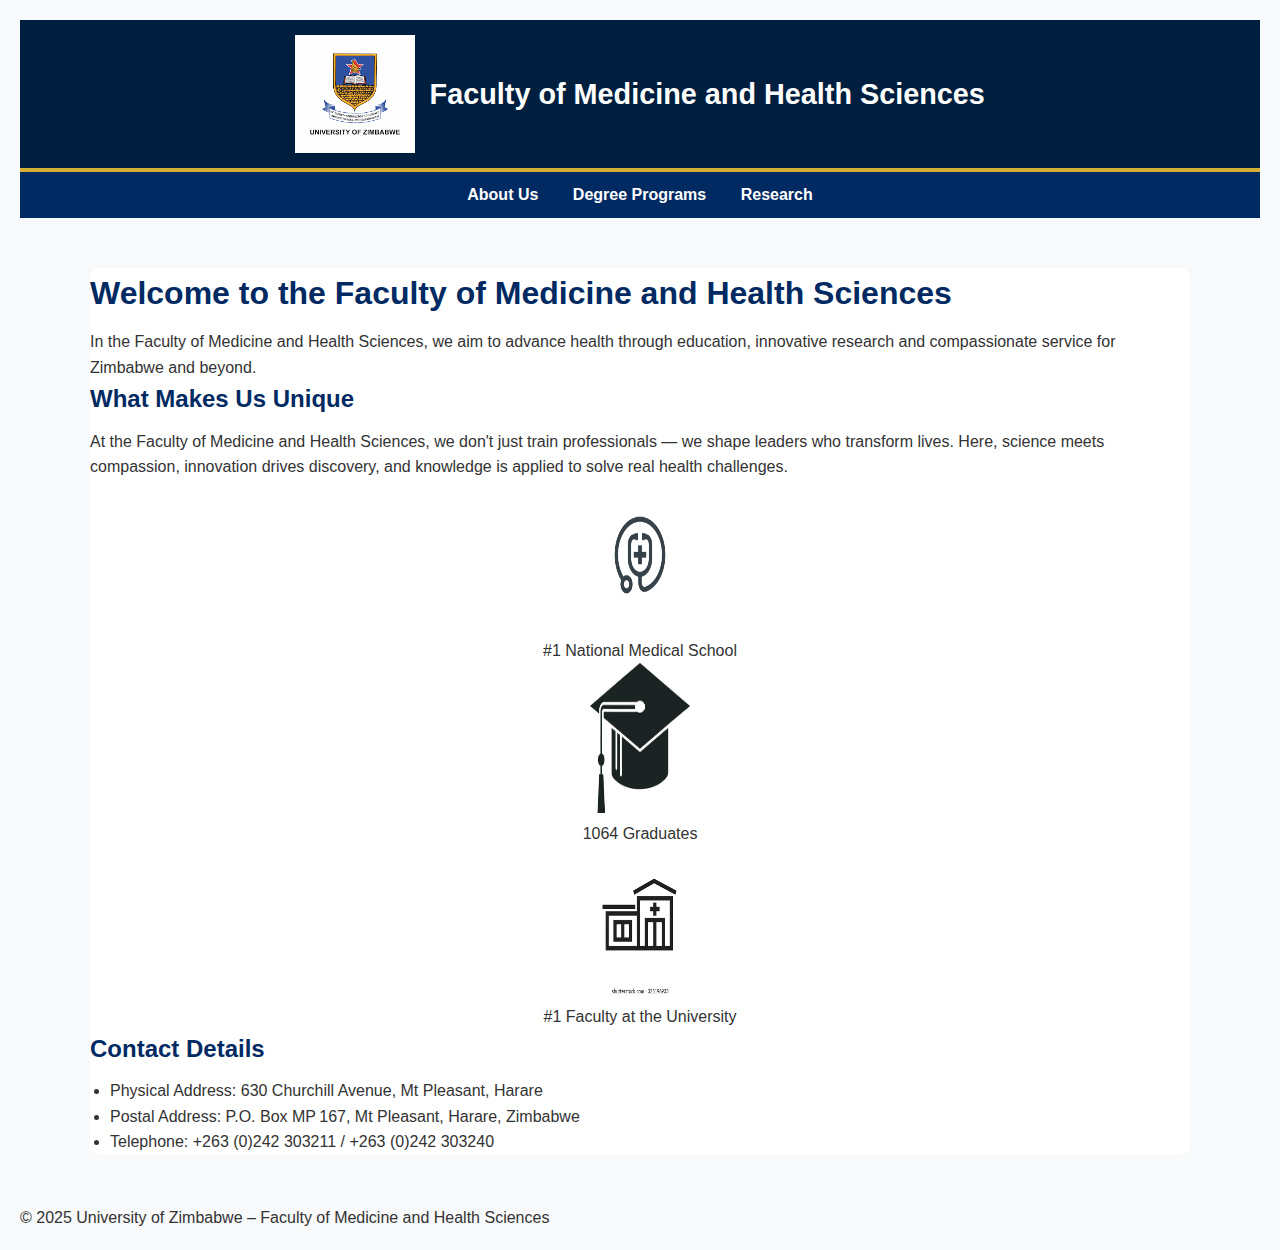
<file: denzy html/index.html>
<!DOCTYPE html>
<html lang="en">
<head>
<meta charset="UTF-8">
<meta name="viewport" content="width=device-width, initial-scale=1.0">
<title>About Us | Faculty of Medicine and Health Sciences</title>
<link rel="stylesheet" href="style.css">
</head>
<body>

<header>
<img src="uz.jpeg" alt="UZ Logo">
  <h1>Faculty of Medicine and Health Sciences</h1>
</header>

<nav>
  <ul>
    <li><a href="index.html">About Us</a></li>
    <li><a href="degree1.html">Degree Programs</a></li>
    <li><a href="research.html">Research</a></li>
  </ul>
</nav>

<div class="container">
 
  <h1>Welcome to the Faculty of Medicine and Health Sciences</h1>
  <p>In the Faculty of Medicine and Health Sciences, we aim to advance health through education, innovative research and compassionate service for Zimbabwe and beyond.</p>

  <h2>What Makes Us Unique</h2>
  <p>At the Faculty of Medicine and Health Sciences, we don't just train professionals — we shape leaders who transform lives. Here, science meets compassion, innovation drives discovery, and knowledge is applied to solve real health challenges.</p>

  <div style="text-align:center;">
    <img src="medical.jpeg" width="100" height="150" alt="Medical School">
    <p>#1 National Medical School</p>
    <img src="grad.jpeg" width="100" height="150" alt="Graduates">
    <p>1064 Graduates</p>
    <img src="school.jpeg" width="100" height="150" alt="Faculty">
    <p>#1 Faculty at the University</p>
  </div>

  <h2>Contact Details</h2>
  <ul>
    <li>Physical Address: 630 Churchill Avenue, Mt Pleasant, Harare</li>
    <li>Postal Address: P.O. Box MP 167, Mt Pleasant, Harare, Zimbabwe</li>
    <li>Telephone: +263 (0)242 303211 / +263 (0)242 303240</li>
  </ul>
</div>

<footer>
  © 2025 University of Zimbabwe – Faculty of Medicine and Health Sciences
</footer>

</body>
</html>
</file>
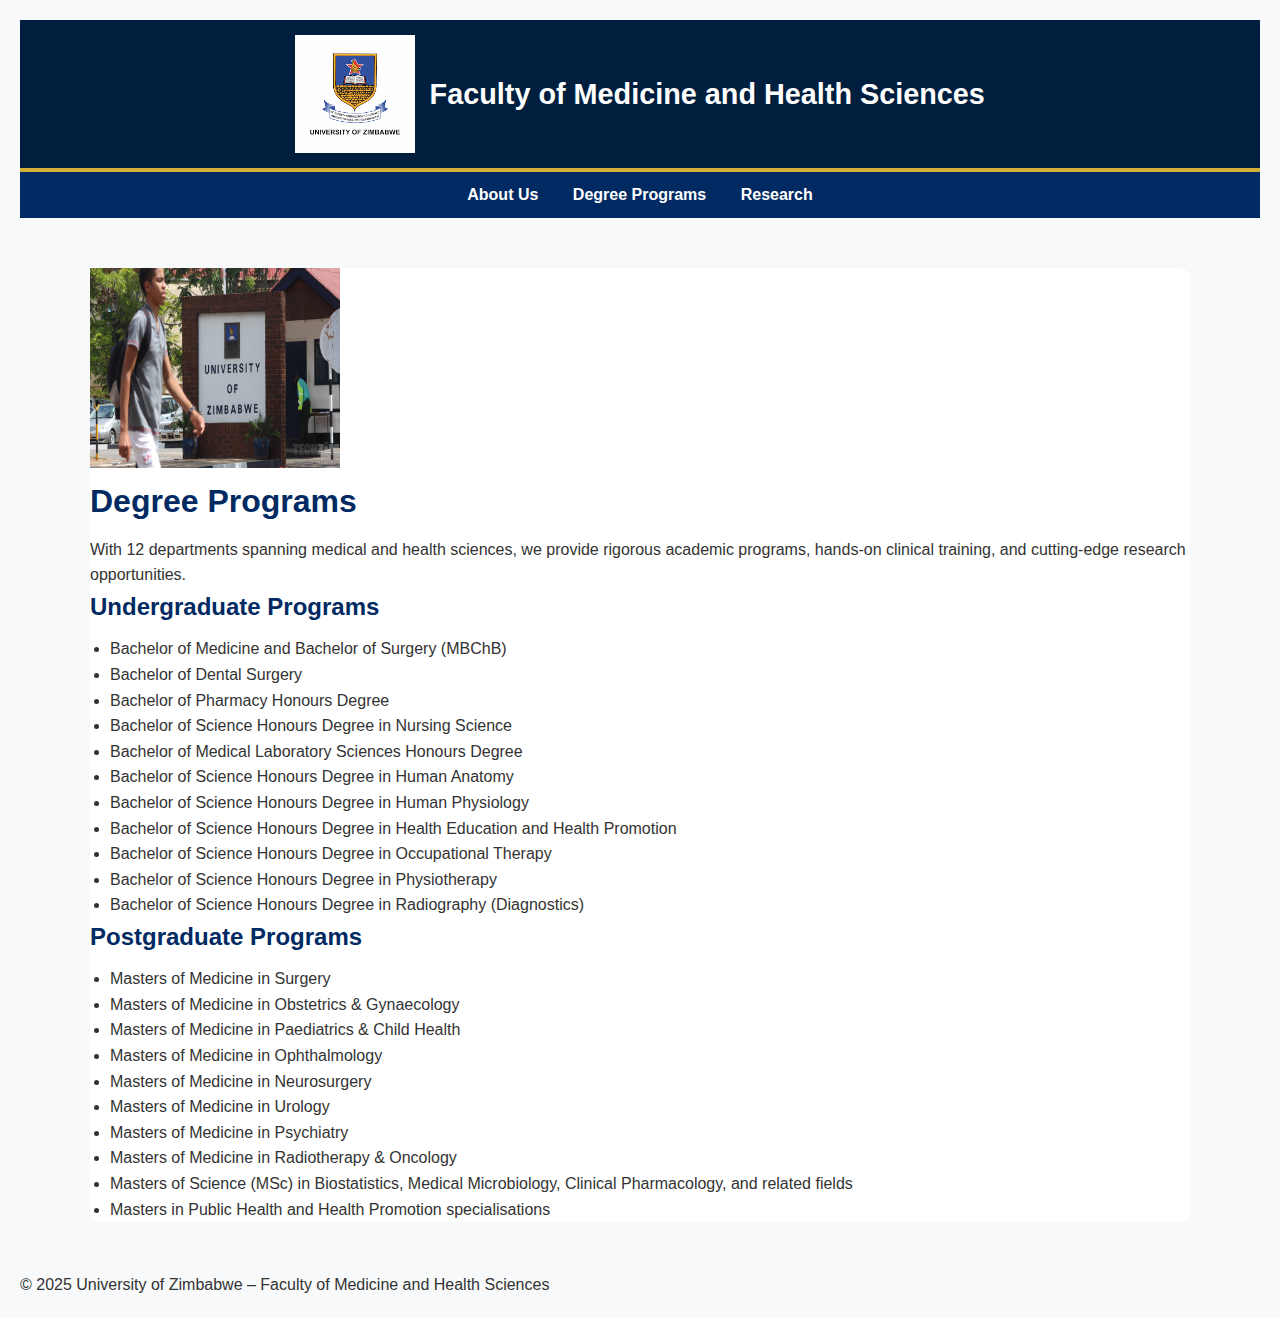
<file: denzy html/degree1.html>
<!DOCTYPE html>
<html lang="en">
<head>
<meta charset="UTF-8">
<meta name="viewport" content="width=device-width, initial-scale=1.0">
<title>Degree Programs | Faculty of Medicine and Health Sciences</title>
<link rel="stylesheet" href="style.css">
</head>
<body>

<header>
  <img src="uz.jpeg" alt="UZ Logo">
  <h1>Faculty of Medicine and Health Sciences</h1>
</header>

<nav>
  <ul>
    <li><a href="index.html">About Us</a></li>
    <li><a href="degree1.html">Degree Programs</a></li>
    <li><a href="research.html">Research</a></li>
  </ul>
</nav>

<div class="container">
  <img src="degree.jpeg" width="250" height="200" alt="Degree Programs">
  <h1>Degree Programs</h1>
  <p>With 12 departments spanning medical and health sciences, we provide rigorous academic programs, hands-on clinical training, and cutting-edge research opportunities.</p>

  <h2>Undergraduate Programs</h2>
  <ul>
    <li>Bachelor of Medicine and Bachelor of Surgery (MBChB)</li>
    <li>Bachelor of Dental Surgery</li>
    <li>Bachelor of Pharmacy Honours Degree</li>
    <li>Bachelor of Science Honours Degree in Nursing Science</li>
    <li>Bachelor of Medical Laboratory Sciences Honours Degree</li>
    <li>Bachelor of Science Honours Degree in Human Anatomy</li>
    <li>Bachelor of Science Honours Degree in Human Physiology</li>
    <li>Bachelor of Science Honours Degree in Health Education and Health Promotion</li>
    <li>Bachelor of Science Honours Degree in Occupational Therapy</li>
    <li>Bachelor of Science Honours Degree in Physiotherapy</li>
    <li>Bachelor of Science Honours Degree in Radiography (Diagnostics)</li>
  </ul>

  <h2>Postgraduate Programs</h2>
  <ul>
    <li>Masters of Medicine in Surgery</li>
    <li>Masters of Medicine in Obstetrics & Gynaecology</li>
    <li>Masters of Medicine in Paediatrics & Child Health</li>
    <li>Masters of Medicine in Ophthalmology</li>
    <li>Masters of Medicine in Neurosurgery</li>
    <li>Masters of Medicine in Urology</li>
    <li>Masters of Medicine in Psychiatry</li>
    <li>Masters of Medicine in Radiotherapy & Oncology</li>
    <li>Masters of Science (MSc) in Biostatistics, Medical Microbiology, Clinical Pharmacology, and related fields</li>
    <li>Masters in Public Health and Health Promotion specialisations</li>
  </ul>
</div>

<footer>
  © 2025 University of Zimbabwe – Faculty of Medicine and Health Sciences
</footer>

</body>
</html>
</file>
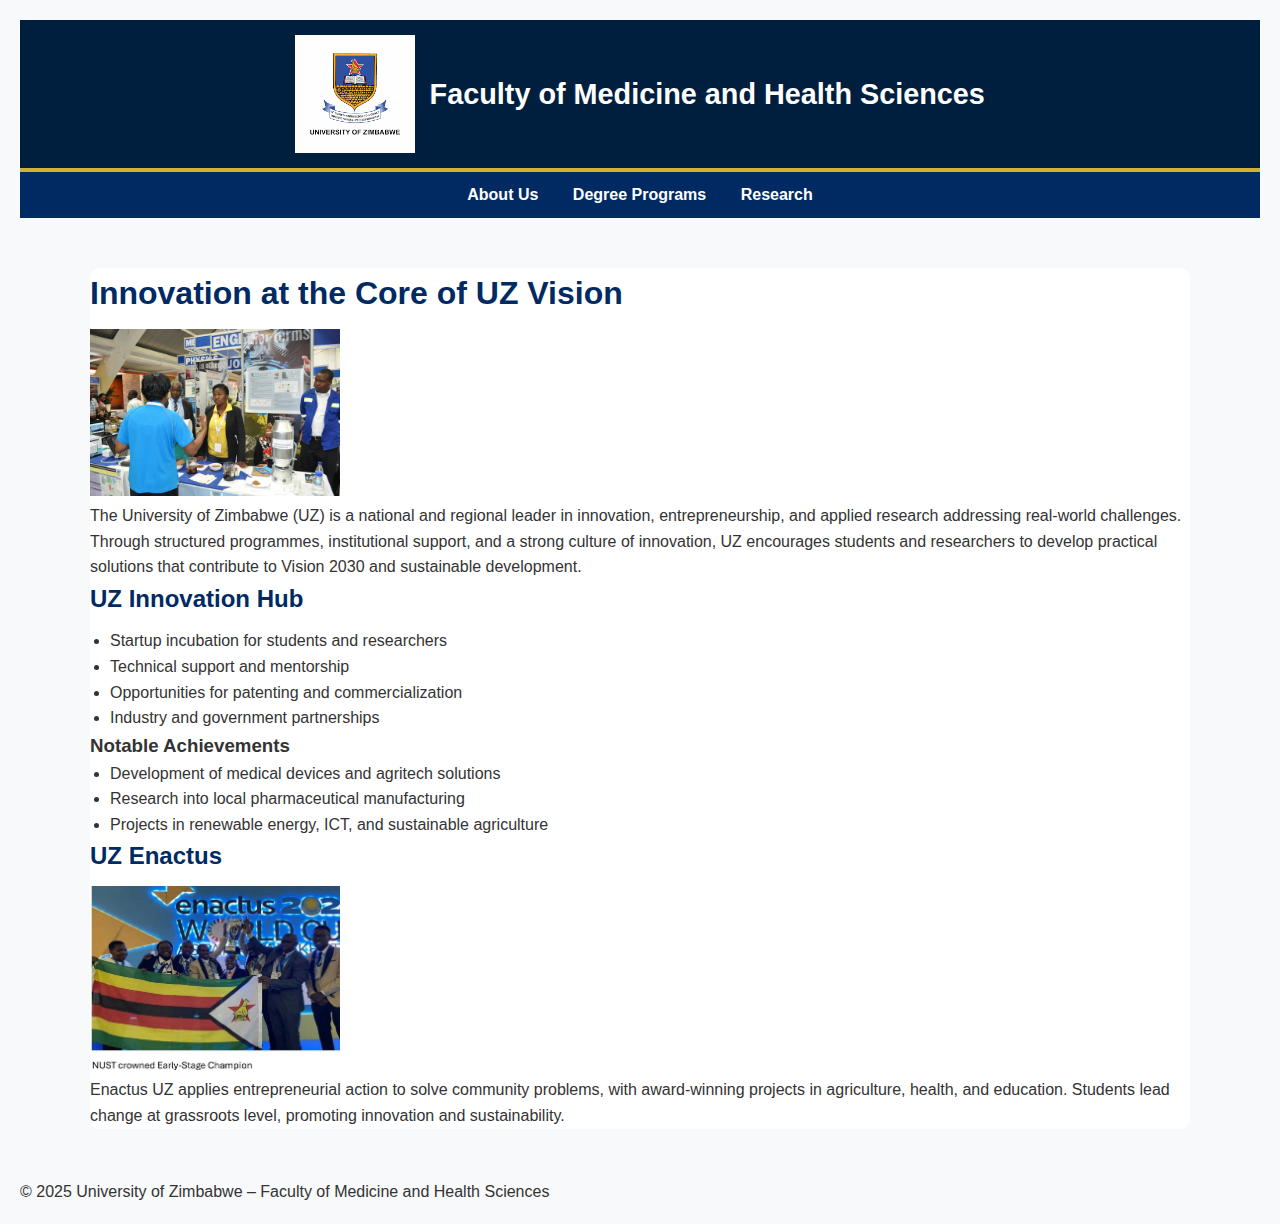
<file: denzy html/research.html>
<!DOCTYPE html>
<html lang="en">
<head>
<meta charset="UTF-8">
<meta name="viewport" content="width=device-width, initial-scale=1.0">
<title>Research | University of Zimbabwe</title>
<link rel="stylesheet" href="style.css">
</head>
<body>

<header>
  <img src="uz.jpeg" alt="UZ Logo">
  <h1>Faculty of Medicine and Health Sciences</h1>
</header>

<nav>
  <ul>
    <li><a href="index.html">About Us</a></li>
    <li><a href="degree1.html">Degree Programs</a></li>
    <li><a href="research.html">Research</a></li>
  </ul>
</nav>

<div class="container">
  <h1>Innovation at the Core of UZ Vision</h1>
  <img src="ino.jpeg" width="250 height="200" alt="Innovation">
  <p>The University of Zimbabwe (UZ) is a national and regional leader in innovation, entrepreneurship, and applied research addressing real-world challenges. Through structured programmes, institutional support, and a strong culture of innovation, UZ encourages students and researchers to develop practical solutions that contribute to Vision 2030 and sustainable development.</p>

  <h2>UZ Innovation Hub</h2>
  <ul>
    <li>Startup incubation for students and researchers</li>
    <li>Technical support and mentorship</li>
    <li>Opportunities for patenting and commercialization</li>
    <li>Industry and government partnerships</li>
  </ul>

  <h3>Notable Achievements</h3>
  <ul>
    <li>Development of medical devices and agritech solutions</li>
    <li>Research into local pharmaceutical manufacturing</li>
    <li>Projects in renewable energy, ICT, and sustainable agriculture</li>
  </ul>

  <h2>UZ Enactus</h2>
  <img src="enactus.jpeg" width="250 height="200" alt="Enactus Team">
  <p>Enactus UZ applies entrepreneurial action to solve community problems, with award-winning projects in agriculture, health, and education. Students lead change at grassroots level, promoting innovation and sustainability.</p>
</div>

<footer>
  © 2025 University of Zimbabwe – Faculty of Medicine and Health Sciences
</footer>

</body>
</html>
</file>
<file: denzy html/style.css>
* {
  margin: 0;
  padding: 0;
  box-sizing: border-box;
  font-family: 'Segoe UI', Tahoma, Geneva, Verdana, sans-serif;
}

body {
  background-color: #f8f9fa;
  padding: 20px;
  color: #333;
  line-height: 1.6;
}

header {
  background-color: #001f3f;
  color: white;
  padding: 15px 0;
  text-align: center;
  border-bottom: 4px solid #d4af37;
}

header img {
  width: 120px;
  vertical-align: middle;
  margin-right: 10px;
}

header h1 {
  display: inline;
  font-size: 1.8rem;
  vertical-align: middle;
}

nav {
  background-color: #012a63;
  text-align: center;
}

nav ul {
  list-style: none;
  padding: 10px 0;
}

nav ul li {
  display: inline-block;
  margin: 0 15px;
}

nav ul li a {
  text-decoration: none;
  color: white;
  font-weight: bold;
  transition: color 0.3s ease;
}

nav ul li a:hover {
  color: #d4af37;
}

.container {
  width: 100%;
  max-width: 1100px;
  margin: 50px auto;
  background: white;
  border-radius: 10px;
  

.container img {
  width: 10%;
  border-radius: 8px;
  margin-bottom: 15px;
}

h1, h2 {
  color: #012a63;
  margin-bottom: 10px;
}

ul {
  margin-left: 20px;
}

footer {
  background-color: #001f3f;
  color: rgb(255, 255, 255);
  text-align: center;
  padding: 15px 0;
  margin-top: 30px;
  border-top: 4px solid #d4af37;
}

@media (max-width: 768px) {
  nav ul li {
    display: block;
    margin: 10px 0;
  }

  header img {
    width: 80px;
  }

  header h1 {
    display: block;
    font-size: 1.3rem;
  }
}
</file>
